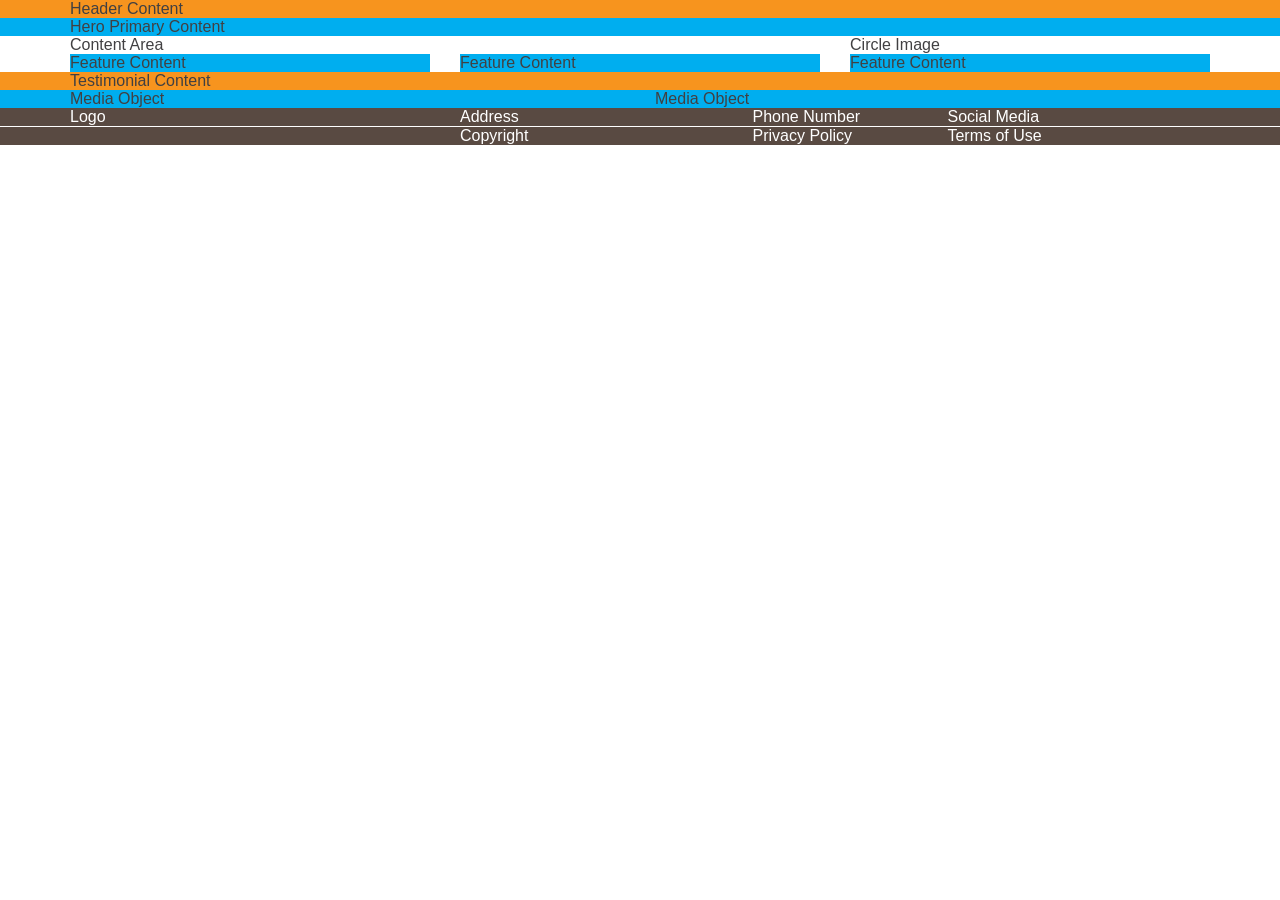
<file: index.html>
<!DOCTYPE html>
<html>

<head>
    <meta charset="UTF-8">
    <meta name="viewport" content="width=device-width, initial-scale=1.0">
    <title>title</title>
    <link rel="stylesheet" href="css/stylesheet.css">
</head>

<body>
    <header class="background-primary">
        <div class="container">
            Header Content
        </div>
    </header>
    <main>
        <section class="background-secondary">
            <div class="container">
                Hero Primary Content
            </div>
        </section>
        <section>
            <div class="container">
                <div class="row">
                    <div class="col-1-3 pull-right-sm">
                        Circle Image
                    </div>
                    <div class="col-2-3">
                        Content Area
                    </div>
                </div>
            </div>
        </section>
        <section>
            <div class="container">
                <div class="row">
                    <div class="col-1-3 remove-gutter-xs">
                        <div class="background-secondary">
                            Feature Content
                        </div>
                    </div>
                    <div class="col-1-3 remove-gutter-xs">
                        <div class="background-secondary">
                            Feature Content
                        </div>
                    </div>
                    <div class="col-1-3 remove-gutter-xs">
                        <div class="background-secondary">
                            Feature Content
                        </div>
                    </div>
                </div>
            </div>
        </section>
        <section class="background-primary">
            <div class="container">
                Testimonial Content
            </div>
        </section>
        <section class="background-secondary">
            <div class="container">
                <div class="row">
                    <div class="col-1-2">
                        <div class="background-secondary">
                            Media Object
                        </div>
                    </div>
                    <div class="col-1-2">
                        <div class="background-secondary">
                            Media Object
                        </div>
                    </div>
                </div>
            </div>
        </section>
    </main>
    <footer>
        <div class="container">
            <div class="row">
                <div class="col-1-3">
                    Logo
                </div>
                <div class="col-1-4">
                    Address
                </div>
                <div class="col-1-6">
                    Phone Number
                </div>
                <div class="col-1-4">
                    Social Media
                </div>
            </div>
        </div>
        <div class="doc"></div>
        <div class="container">
            <div class="row">
                <div class="col-1-3 empty">

                </div>
                <div class="col-1-4">
                    Copyright
                </div>
                <div class="col-1-6">
                    Privacy Policy
                </div>
                <div class="col-1-4">
                    Terms of Use
                </div>
            </div>
        </div>
    </footer>
</body>

</html>
</file>
<file: css/stylesheet.css>
/*Color List:
- light blue = 00AEEF;
- dark blue = 1C75BC
- green = 8DC63F
- dark green = 009444
- orange = F7941E
- dark orange = F15A29
- brown = 594a42;
just another comment */

/***************************
****************************
Reset Styles
****************************
***************************/
@import 'normalize.css';
/* Change all elements to use border-box */
html {
    box-sizing: border-box;
}
*, *:before, *:after {
    box-sizing: inherit;
}
/***************************
****************************
Base Styles
****************************
***************************/
body {
    color: #414042;
    font-family: Arial, Helvetica, sans-serif;
    font-weight: normal;
}

h1, h2, h3 {
    font-weight: bold;
}

a {
    color: #8dc63f;
    font-weight: bold;
}
a:hover {
    text-decoration: underline;
}

footer{
    background: #594A42;
    color: white;
}

footer>.doc{
    border-top: 1px solid white;
}
/***************************
****************************
Layout Styles
****************************
***************************/
.container {
    padding-right: 15px;
    padding-left: 15px;
    margin-right: auto;
    margin-left: auto;
    max-width: 1170px;
}

.row {
    margin-right: -15px;
    margin-left: -15px;
}

.row:after {
    content: "";
    display: table;
    clear: both;
}

[class*='col-'] {
    width: 100%;
    padding-left: 15px;
    padding-right: 15px;
}

@media (min-width: 48em) {
    [class*='col-'] { 
        float: left;
    }

    .col-1-3 {
        width: 33.3333%;
    }

    .col-2-3 {
        width: 66.6666%;
    }

    .col-1-2 {
        width: 50%;
    }

    .col-1-4{
        width: 25%;
    }

    .col-1-6{
        width: 16.6666%;
    }
}

@media (min-width: 48em) {
    .pull-right-sm {
    float:right;
    }
}

@media only screen and (max-width : 47.9375em) {
    .remove-gutter-xs {
        padding-left: 0px;
        padding-right: 0px;
    }
}

.empty{
    min-height: 1px;
}
/***************************
****************************
Module Styles
****************************
***************************/


/***************************
****************************
Theme Styles
****************************
***************************/
.background-primary {
    background: #F7941E; /*Orange*/
  }
  .background-secondary {
    background: #00AEEF; /*Blue*/
  }
  .background-tertiary {
    background: #8DC63F; /*Green*/
  }
</file>
